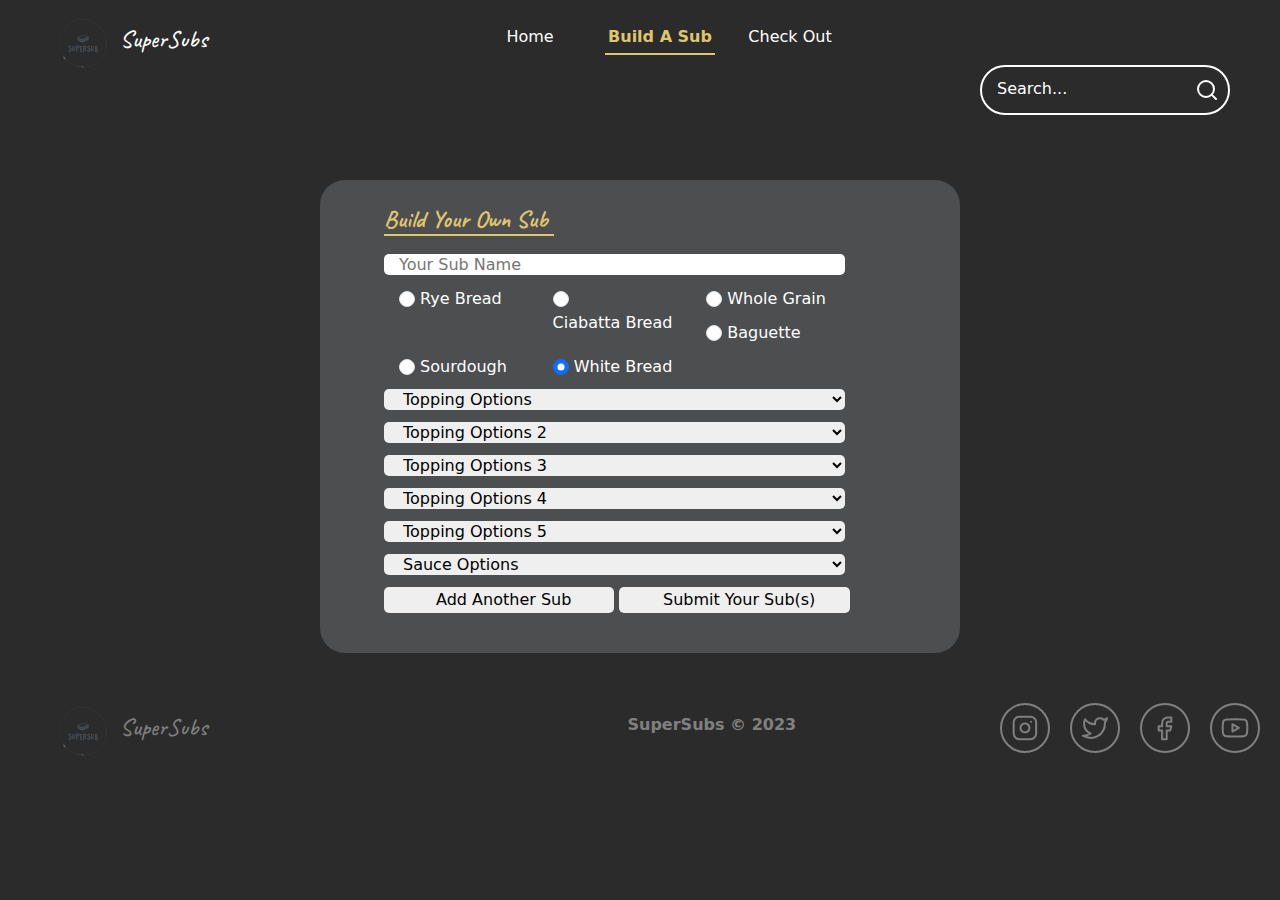
<file: pages/build.html>
<!DOCTYPE html>
<html lang="en">
<head>
    <meta charset="UTF-8">
    <meta http-equiv="X-UA-Compatible" content="IE=edge">
    <meta name="viewport" content="width=device-width, initial-scale=1.0">
    <title>SuperSubs: Build A Sub</title>

    <!--External Documents-->
    <link rel="stylesheet" href="https://cdn.jsdelivr.net/npm/bootstrap@5.2.3/dist/css/bootstrap.min.css">
    <script src= "https://cdn.jsdelivr.net/npm/bootstrap@5.2.3/dist/js/bootstrap.min.js"></script>
    <link rel="preconnect" href="https://fonts.gstatic.com" crossorigin>
    <link href="https://fonts.googleapis.com/css2?family=Caveat:wght@500;700&family=Kanit&display=swap" rel="stylesheet">

    <!--Internal Documents-->
    <link rel="stylesheet" href="../css/main.css">
    <script src="../js/main.js"></script>

</head>
<body>

    <nav>
        <div class = "logo">
            <a href = "../index.html"><img src = "../assets/My_project.png"  alt = "logo" width = "70px"></a>
        </div>
        
        <div class= "name">
            <h4>
                SuperSubs
            </h4>
        </div>

        <div class = "nav-con">
            <ul>
                <a href = "../index.html"><li> Home </li></a>
                <a><li class = "active"> Build A Sub </li></a>
                <a href = "check.html"><li> Check Out </li></a>
            </ul>
        </div>

        <div class = "input-search" contenteditable = "true"> Search...
            <img src = "../assets/search_icon2.svg" class = "search"  alt = "search">
        </div>
    </nav>

    <form>
        <h4>
            Build Your Own Sub
        </h4>

        <input class = "input-el" type = "text" placeholder = "Your Sub Name" required>

        <div class="bread-options">
            <input class="form-check-input" type="radio" name="baseRadio" id="rye" value="Rye" checked>
            <label class="form-check-label" for="standard">
              Rye Bread
            </label>
          </div>

          <div class="bread-options">
            <input class="form-check-input" type="radio" name="baseRadio" id="ciabatta" value="Ciabatta" checked>
            <label class="form-check-label" for="standard">
              Ciabatta Bread
            </label>
          </div>

          <div class="bread-options">
            <input class="form-check-input" type="radio" name="baseRadio" id="grain" value="Grain" checked>
            <label class="form-check-label" for="standard">
              Whole Grain
            </label>
          </div>

        <div class="bread-options">
            <input class="form-check-input" type="radio" name="baseRadio" id="baguette" value="Baguette" checked>
            <label class="form-check-label" for="standard">
                Baguette
            </label>
        </div>

        <div class="bread-options">
            <input class="form-check-input" type="radio" name="baseRadio" id="sourdough" value="Sourdough" checked>
            <label class="form-check-label" for="standard">
              Sourdough
            </label>
        </div>

        <div class="bread-options">
            <input class="form-check-input" type="radio" name="baseRadio" id="white" value="White" checked>
            <label class="form-check-label" for="standard">
              White Bread
            </label>
        </div>
        

        <select  class = "input-el">
            <option>
                Cheddar Cheese
            </option>
            <option>
                Tomatoes
            </option>
            <option>
                Ham
            </option>
            <option>
                Olives
            </option>
            <option>
                Lettuce
            </option>
            <option>
                Avocado
            </option>
            <option>
                Bacon
            </option>
            <option>
                Cucumber
            </option>
            <option>
                Feta
            </option>
            <option>
                Gherkins
            </option>
            <option>
                Onion
            </option>
            <option>
                Chicken Breast
            </option>
            <option>
                Egg
            </option>
            <option>
                Bell Pepper
            </option>
            <option>
                Jalapenos
            </option>
            <option>
                Red Cabbage
            </option>
            <option>
                Sun Dried Tomatoes
            </option>
            <option>
                Sliced Turkey
            </option>
            <option>
                Mushrooms
            </option>
            <option>
                Basil
            </option>
            <option selected = "selected" required>
                Topping Options
            </option>
        </select>

        <select  class = "input-el">
            <option>
                Cheddar Cheese
            </option>
            <option>
                Tomatoes
            </option>
            <option>
                Ham
            </option>
            <option>
                Olives
            </option>
            <option>
                Lettuce
            </option>
            <option>
                Avocado
            </option>
            <option>
                Bacon
            </option>
            <option>
                Cucumber
            </option>
            <option>
                Feta
            </option>
            <option>
                Gherkins
            </option>
            <option>
                Onion
            </option>
            <option>
                Chicken Breast
            </option>
            <option>
                Egg
            </option>
            <option>
                Bell Pepper
            </option>
            <option>
                Jalapenos
            </option>
            <option>
                Red Cabbage
            </option>
            <option>
                Sun Dried Tomatoes
            </option>
            <option>
                Sliced Turkey
            </option>
            <option>
                Mushrooms
            </option>
            <option>
                Carrots
            </option>
            <option>
                Steak
            </option>
            <option>
                Basil
            </option>
            <option selected = "selected" required>
                Topping Options 2
            </option>
        </select>

        <select  class = "input-el">
            <option>
                Cheddar Cheese
            </option>
            <option>
                Tomatoes
            </option>
            <option>
                Ham
            </option>
            <option>
                Olives
            </option>
            <option>
                Lettuce
            </option>
            <option>
                Avocado
            </option>
            <option>
                Bacon
            </option>
            <option>
                Cucumber
            </option>
            <option>
                Feta
            </option>
            <option>
                Gherkins
            </option>
            <option>
                Onion
            </option>
            <option>
                Chicken Breast
            </option>
            <option>
                Egg
            </option>
            <option>
                Bell Pepper
            </option>
            <option>
                Jalapenos
            </option>
            <option>
                Red Cabbage
            </option>
            <option>
                Sun Dried Tomatoes
            </option>
            <option>
                Sliced Turkey
            </option>
            <option>
                Mushrooms
            </option>
            <option>
                Basil
            </option>
            <option>
                Carrots
            </option>
            <option>
                Steak
            </option>
            <option selected = "selected" required>
                Topping Options 3
            </option>
        </select>

        <select  class = "input-el">
            <option>
                Cheddar Cheese
            </option>
            <option>
                Tomatoes
            </option>
            <option>
                Ham
            </option>
            <option>
                Olives
            </option>
            <option>
                Lettuce
            </option>
            <option>
                Avocado
            </option>
            <option>
                Bacon
            </option>
            <option>
                Cucumber
            </option>
            <option>
                Feta
            </option>
            <option>
                Gherkins
            </option>
            <option>
                Onion
            </option>
            <option>
                Chicken Breast
            </option>
            <option>
                Egg
            </option>
            <option>
                Bell Pepper
            </option>
            <option>
                Jalapenos
            </option>
            <option>
                Red Cabbage
            </option>
            <option>
                Sun Dried Tomatoes
            </option>
            <option>
                Sliced Turkey
            </option>
            <option>
                Mushrooms
            </option>
            <option>
                Basil
            </option>
            <option>
                Carrots
            </option>
            <option>
                Steak
            </option>
            <option selected = "selected" required>
                Topping Options 4
            </option>
        </select>

        <select  class = "input-el">
            <option>
                Cheddar Cheese
            </option>
            <option>
                Tomatoes
            </option>
            <option>
                Ham
            </option>
            <option>
                Olives
            </option>
            <option>
                Lettuce
            </option>
            <option>
                Avocado
            </option>
            <option>
                Bacon
            </option>
            <option>
                Cucumber
            </option>
            <option>
                Feta
            </option>
            <option>
                Gherkins
            </option>
            <option>
                Onion
            </option>
            <option>
                Chicken Breast
            </option>
            <option>
                Egg
            </option>
            <option>
                Bell Pepper
            </option>
            <option>
                Jalapenos
            </option>
            <option>
                Red Cabbage
            </option>
            <option>
                Sun Dried Tomatoes
            </option>
            <option>
                Sliced Turkey
            </option>
            <option>
                Mushrooms
            </option>
            <option>
                Basil
            </option>
            <option>
                Carrots
            </option>
            <option>
                Steak
            </option>
            <option selected = "selected" required>
                Topping Options 5
            </option>
        </select>

        <select  class = "input-el">
            <option>
                Mayonnaise
            </option>
            <option>
                Sweet Chilli Sauce
            </option>
            <option>
                Mustard
            </option>
            <option>
                Sriracha
            </option>
            <option>
                BBQ Sauce
            </option>
            <option>
                Tomato Sauce
            </option>
            <option selected = "selected" required>
                Sauce Options
            </option>
        </select>

        <button  class = "sandwich" type = "submit">Add Another Sub</button>
        <button  class = "sandwich" type = "submit" onclick = "subSubmit()">Submit Your Sub(s)</button>
    </form>
    

    <footer>
        <div class = "logo">
           <img src = "../assets/My_project.png"  alt = "logo" width = "70px"> 
        </div>

        <div class= "foot">
            <h4>
                SuperSubs
            </h4>
        </div>

        <p>
            SuperSubs © 2023
        </p>

        <div class = "images">
            <a href = "https://www.youtube.com"><img src = "../assets/youtube_icon.svg"  alt = "Youtube"></a>
        </div>

        <div class = "images">
            <a href = "https://web.facebook.com"><img src = "../assets/facebook_icon.svg"  alt = "Facebook"></a>
        </div>

        <div class = "images">
            <a href = "https://twitter.com/home"><img src = "../assets/twitter_icon.svg"  alt = "Twitter"></a>
        </div>

        <div class = "images">
           <a href = "https://www.instagram.com"><img src = "../assets/instagram_icon.svg"  alt = "Instagram"></a> 
        </div>

    </footer>
</body>
</html>
</file>
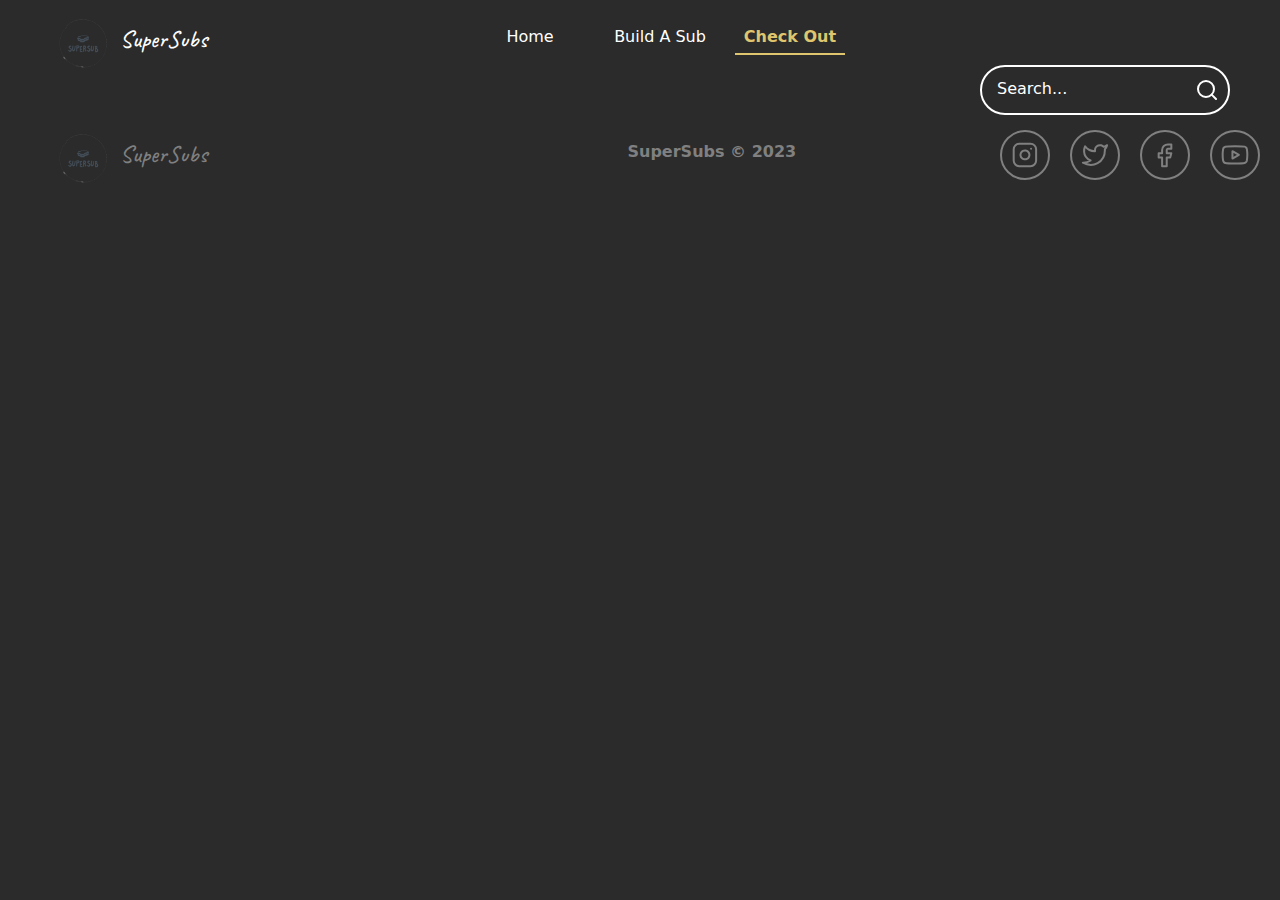
<file: pages/check.html>
<!DOCTYPE html>
<html lang="en">
<head>
    <meta charset="UTF-8">
    <meta http-equiv="X-UA-Compatible" content="IE=edge">
    <meta name="viewport" content="width=device-width, initial-scale=1.0">
    <title>SuperSubs: Check Us Out</title>

    <!--External Documents-->
    <link rel="stylesheet" href="https://cdn.jsdelivr.net/npm/bootstrap@5.2.3/dist/css/bootstrap.min.css">
    <script src= "https://cdn.jsdelivr.net/npm/bootstrap@5.2.3/dist/js/bootstrap.min.js"></script>
    <link rel="preconnect" href="https://fonts.gstatic.com" crossorigin>
    <link href="https://fonts.googleapis.com/css2?family=Caveat:wght@500;700&family=Kanit&display=swap" rel="stylesheet">


    <!--Internal Documents-->
    <link rel="stylesheet" href="../css/main.css">

</head>
<body>

     <nav>
        <div class = "logo">
            <a href = "../index.html"><img src = "../assets/My_project.png"  alt = "logo" width = "70px"></a>
        </div>
        
        <div class= "name">
            <h4>
               SuperSubs
            </h4>
        </div>

        <div class = "nav-con">
            <ul>
                <a href = "../index.html"><li> Home </li></a>
                <a href = "build.html"><li> Build A Sub </li></a>
                <a><li class = "active"> Check Out </li></a>
            </ul>
        </div>

        <div class = "input-search" contenteditable = "true"> Search...
            <img src = "../assets/search_icon2.svg" class = "search"  alt = "search">
        </div>
    </nav>


    <footer>
        <div class = "logo">
            <img src = "../assets/My_project.png"  alt = "logo" width = "70px">
        </div>

        <div class= "foot">
            <h4>
                SuperSubs
            </h4>
        </div>

        <p>
            SuperSubs © 2023
        </p>

        <div class = "images">
            <a href = "https://www.youtube.com"><img src = "../assets/youtube_icon.svg"  alt = "Youtube"></a>
        </div>

        <div class = "images">
            <a href = "https://web.facebook.com"><img src = "../assets/facebook_icon.svg"  alt = "Facebook"></a>
        </div>

        <div class = "images">
            <a href = "https://twitter.com/home"><img src = "../assets/twitter_icon.svg"  alt = "Twitter"></a>
        </div>

        <div class = "images">
            <a href = "https://www.instagram.com"><img src = "../assets/instagram_icon.svg"  alt = "Instagram"></a>
        </div>

    </footer>
</body>
</html>
</file>
<file: css/main.css>
html, body, form
{
    margin: 0;
    padding: 0;
}

body
{
    background-color: #2b2b2b;
}

nav
{
    width: 100%;
    height: 80px;
    background-color: #2b2b2b;
    padding-left: 50px;
    padding-top: 15px;
    padding-right: 50px;
}

header
{
    width: 100%;
    height: 500px;
    background-image: url("../assets/sub header.jpg");
    background-size: cover;
    background-position: center;
}

footer
{
    width: 100%;
    height: 80px;
    padding-left: 50px;
    margin-top: 50px;
}

footer p
{
    width: 200px;
    float: left;
    font-weight: bold;
    color: grey;
    padding-top: 10px;
    margin-left: 25%;
}


h3
{   
    margin-left: 40%;
    width: 300px;
    padding-top: 50px;
    color: #dfc56e;
    text-align: center;
    font-weight: bold;
    border-bottom: 2px solid #dfc56e;
    font-family: 'Caveat', cursive;
}

h4
{
    font-family: 'Caveat', cursive;
}

h2
{
    margin-left: 42%;
    width: 200px;
    padding-top: 50px;
    color: #dfc56e;
    text-align: center;
    font-weight: bold;
    border-bottom: 2px solid #dfc56e;
    font-family: 'Caveat', cursive;
}

form h4
{
    width: 170px;;
    color: #dfc56e;
    font-weight: bold;
    border-bottom: 2px solid #dfc56e;
    font-family: 'Caveat', cursive;
}

form
{
    width: 50%;
    margin: 0 auto;
    margin-top: 100px;
    background-color:  #4c4e50;
    padding-left: 5%;
    padding-right: 5%;
    padding-top: 25px;
    padding-bottom: 40px;
    border-radius: 25px;
}

form h6
{
    color: white;
    margin: 0;
    margin-top: 10px;
    margin-bottom: 10px;
}

select, button
{
    width: 90% !important;
}

.container
{
    width: 100%;
    height: 1020px;
}

.input-el
{
    width: 90%;
    height: 35%;
    margin-top: 10px;
    padding-left: 15px;
    border: none;
    border-radius: 5px;
}

.bread-options
{
    width: 30%;
    margin-top: 10px;
    padding-left: 15px;
    float: left;
}

.logo img
{
    float: left;
    padding-right: 5px;
    border-radius: 100%;
}

.name
{
    width: 200px;
    float: left;
    font-weight: bold;
    color: white;
    padding-top: 10px;
}

.nav-con
{
    width: 720px;
    height: 50px;
    float: left;
    margin-left: 10%;
    padding-top: 5px;
}

.nav-con ul
{
    list-style: none;
}

.nav-con li
{
    float: left;
    width: 110px;
    height: 35px;
    text-align: center;
    margin-right: 15px;
    margin-left: 5px;
    padding-top: 5px;
    color: white;
}

.nav-con li:hover
{
    font-weight: bold;
    cursor: pointer;
}

.active
{ 
    color: #dfc56e !important;
    font-weight: bold;
    border-bottom: 2px solid #dfc56e;
}

.input-search
{
    width: 250px;
    border-radius: 50px;
    height: 50px;
    padding-top: 10px;
    padding-left: 15px;
    float: right;
    border: 2px solid white;
    color: white;
}

.search
{
    padding-left: 125px;
}

.foot
{
    width: 200px;
    float: left;
    font-weight: bold;
    color: grey;
    padding-top: 10px;
}

.about p
{
    color: white;
    text-align: center;
    padding-top: 20px;
}

.contact p
{
    color: white;
    width: 100px;
    margin-top: -45px;
    margin-left: 80px;
}

.col-12
{
    height: 200px;
    width: 350px;
    margin-top: 50px;
    margin-left: 250px;

}

.email
{
    width: 50px;
    height: 50px;
    padding-top: 100px;
    padding-left: 200px;
}

.phone
{
    width: 300px;
    height: 50px;
    padding-top: 100px;
    padding-left: 300px;
}

.container2
{
    width: 100%;
    height: 300px;
}

.images
{
width: 50px;
float: right;
margin-right: 20px;
}

.col-3
{
    padding: 0;
    background-color: darkgrey;
    height: 300px;
    width:300px;
    margin-right: 22px;
    margin-top: 40px;
    float: left;
}


.img
{
    background-image: url("../assets/sub1.jpg");
    background-size: cover;
    background-position: center;
    border-radius: 25px;
}

.img2
{
    background-image: url("../assets/sub2.jpg");
    background-size: cover;
    background-position: center;
    border-radius: 25px;
}

.img3
{
    background-image: url("../assets/sub3.jpg");
    background-size: cover;
    background-position: center;
    border-radius: 25px;
}

.img4
{
    background-image: url("../assets/sub4.jpg");
    background-size: cover;
    background-position: center;
    border-radius: 25px;
}

.img5
{
    margin-top: 50px;
    background-image: url("../assets/sub5.jpg");
    background-size: cover;
    background-position: center;
    border-radius: 25px;
}

.img6
{
    margin-top: 50px;
    background-image: url("../assets/sub6.jpg");
    background-size: cover;
    background-position: center;
    border-radius: 25px;
}

.img7
{
    margin-top: 50px;
    background-image: url("../assets/sub7.jpg");
    background-size: cover;
    background-position: center;
    border-radius: 25px;
}

.img8
{
    margin-top: 50px;
    background-image: url("../assets/sub8.jpg");
    background-size: cover;
    background-position: center;
    border-radius: 25px;
}

.col-3 ul
{
    color: white;
    padding-top: 10px;
}

.col-3 h6
{
    width: 160px;
    margin-top: 320px;
    color: white;
    text-align: center;
    color: #dfc56e;
    border-bottom: 2px solid #dfc56e;
    margin-left: 65px;
    font-family: 'Kanit', sans-serif;
}

.sandwich
{
    width: 45% !important;
    height: 35%;
    margin-top: 10px;
    padding-left: 15px;
    border: none;
    border-radius: 5px;
}

.about
{
    margin-top: 350px;
}

.bread-options
{
    color: white;
}

.output
{
    width: 100%;
    text-align: center;
}

.price
{
    float: right;
}

.coupon
{
    width: 90%;
    height: 35%;
    margin-top: 10px;
    padding-left: 15px;
    border: none;
    border-radius: 5px;
}

.card
{
    height: 100%;
    background-color: #2b2b2b;
    color: white;
}

.card-titles
{
    color: #dfc56e;
    text-align: center;
    font-weight: bold;
    border-bottom: 2px solid #dfc56e;
    font-family: 'Caveat', cursive;
}

.output h5
{
    width: 200px;
    color: #dfc56e;
    margin-left: 43%;
}

.orderCost
{
    width: 50px;
    float: right;
    color: #dfc56e;
}

.price h4
{
    width: 190px;
}

.col-4
{
    width: 100%;
    height:100%;
    float: left;
    margin-right: 40px; 
}

.h5
{
    color: #dfc56e;
    font-family: 'Caveat', cursive;
}
</file>
